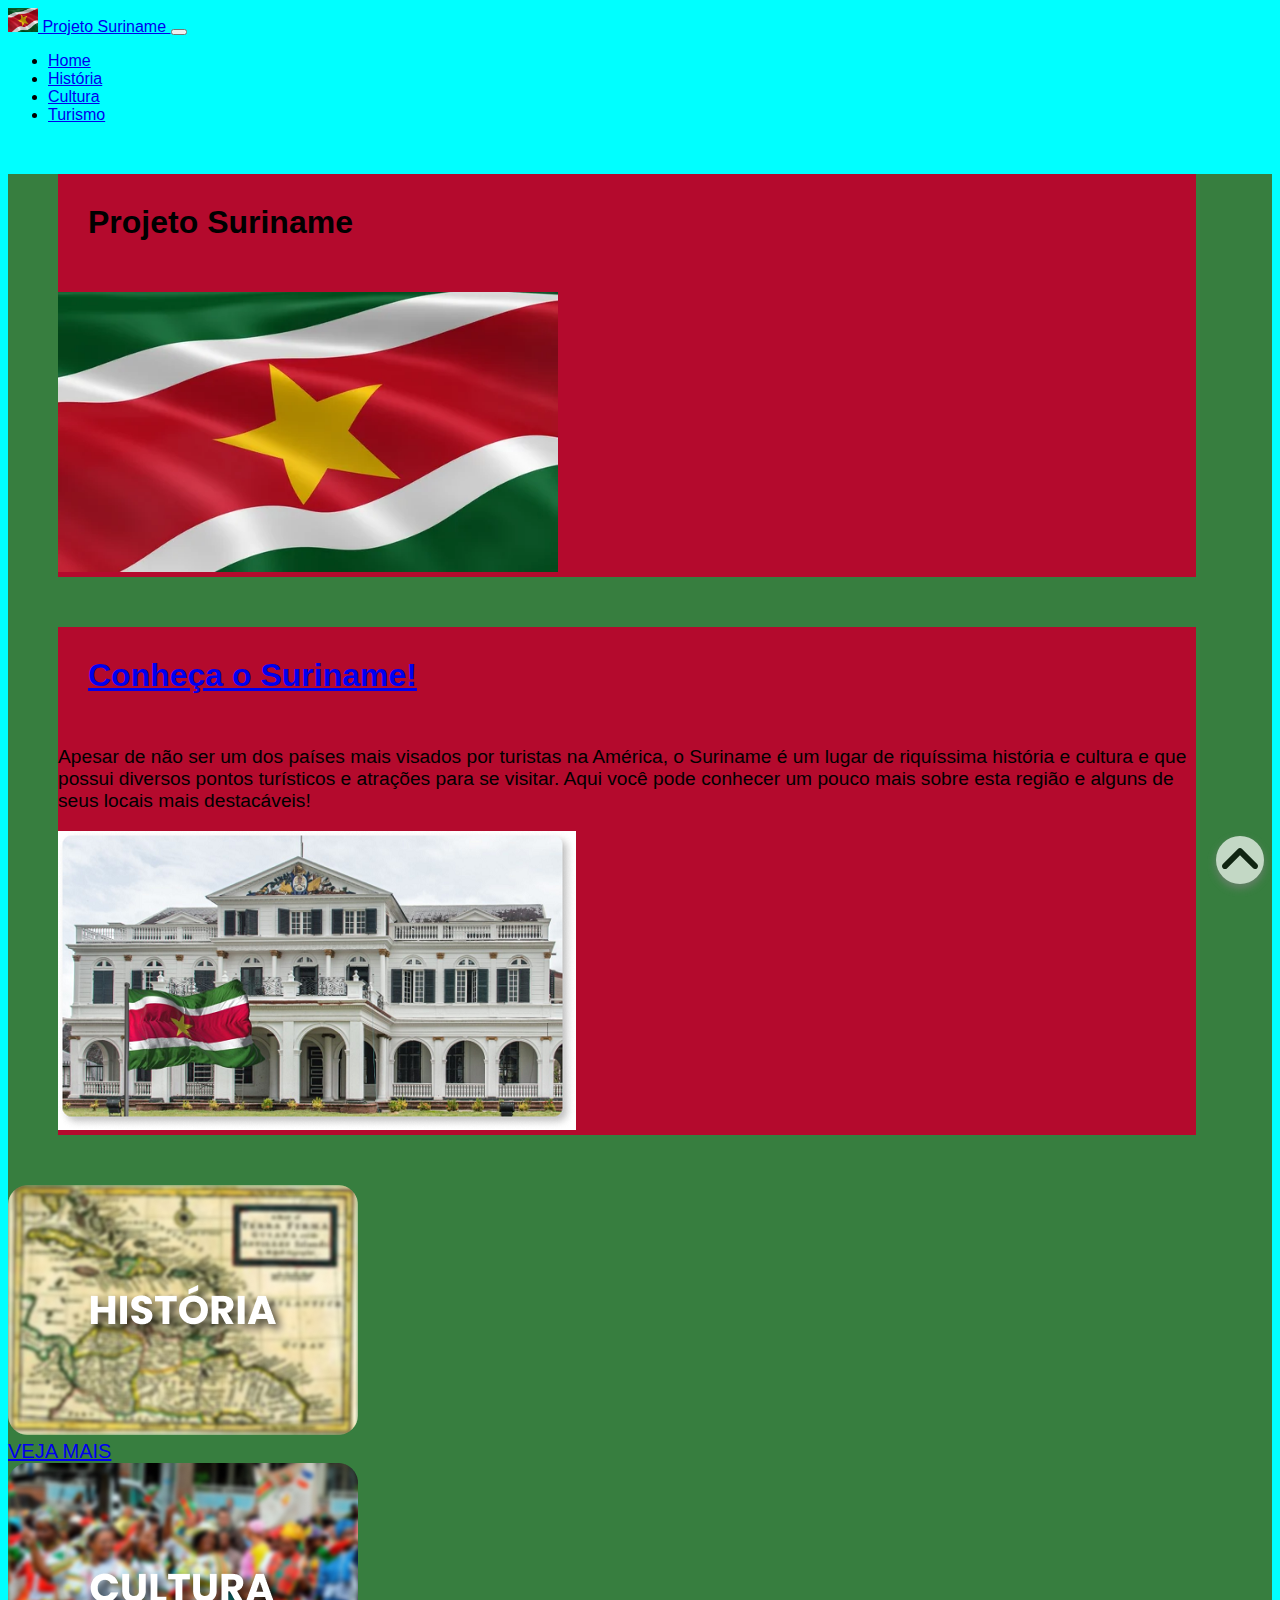
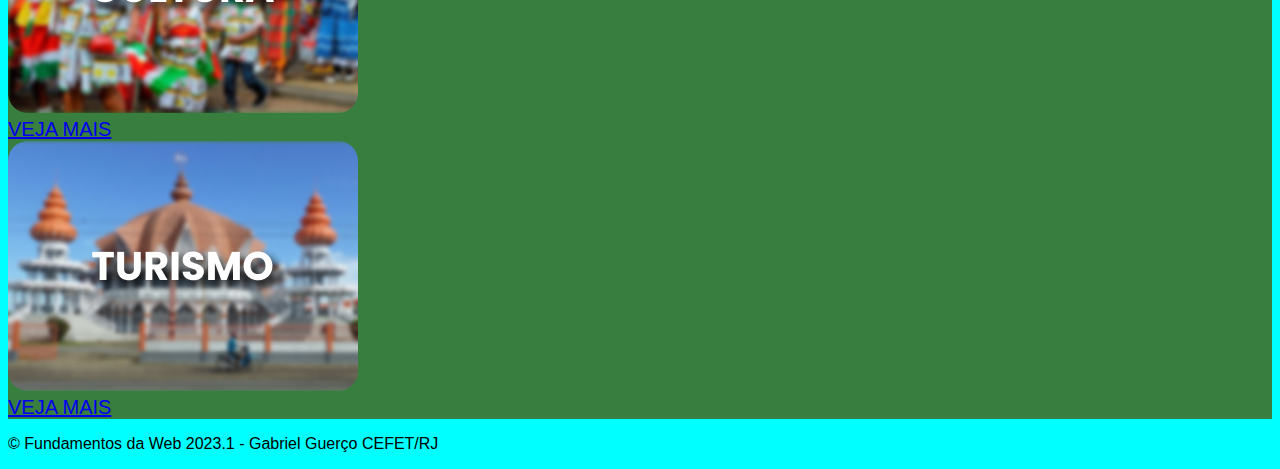
<file: index.html>
<!DOCTYPE html>
<html lang="pt-br">

<head>
    <meta charset="UTF-8">
    <meta name="viewport" content="width=device-width, initial-scale=1.0">
    <title>Projeto Suriname</title>

    <link href="https://cdn.jsdelivr.net/npm/bootstrap@5.3.0/dist/css/bootstrap.min.css" rel="stylesheet"
        integrity="sha384-9ndCyUaIbzAi2FUVXJi0CjmCapSmO7SnpJef0486qhLnuZ2cdeRhO02iuK6FUUVM" crossorigin="anonymous">
    <link rel="stylesheet" href="estilos/fontes.css">
    <link rel="stylesheet" href="estilos/botaoToTop.css">
</head>

<body>
    <header>
        <nav class=" navbar navbar-expand-lg bg-dark border-bottom border-bottom-dark" data-bs-theme="dark">
            <div class="container-fluid">
                <a class="navbar-brand" href="index.html">
                    <img src="images/bandeira_suriname.jpg" alt="Bandeira" width="30" height="24"
                        class="d-inline-block align-text-top rounded">
                    Projeto Suriname
                </a>

                <button class="navbar-toggler" type="button" data-bs-toggle="collapse" data-bs-target="#navbarNav"
                    aria-controls="navbarNav" aria-expanded="false" aria-label="Toggle navigation">
                    <span class="navbar-toggler-icon "></span>
                </button>

                <div class="collapse navbar-collapse" id="navbarNav">
                    <ul class="navbar-nav me-auto mb-2 mb-lg-0">
                        <li class="nav-item">
                            <a class="nav-link" href="index.html">Home</a>
                        </li>

                        <li class="nav-item">
                            <a class="nav-link" href="Pages/historia.html">História</a>
                        </li>

                        <li class="nav-item">
                            <a class="nav-link" href="Pages/cultura.html">Cultura</a>
                        </li>

                        <li class="nav-item">
                            <a class="nav-link" href="Pages/pontos-turisticos.html">Turismo</a>
                        </li>
                    </ul>
                </div>
            </div>
        </nav>
    </header>

    <main class="d-flex row align-items-center justify-content-center bg-gradient text-center"
        style="background-color: #377e3f; margin: 0; font-size: 20px;">
        <div class="rounded text-light text-center" style="width: 90%; background-color: #b40a2d; margin: 50px;">
            <h1 class="fw-bold text-light" style="padding: 30px; font-size: 2rem;">Projeto Suriname</h1>
            <img class="mb-5 img-fluid shadow rounded" src="images/bandeira_suriname.jpg"
                alt="Bandeira do suriname tremulando" width="500">
        </div>

        <div class="rounded text-light text-center" style="width: 90%; background-color: #b40a2d; margin: 50px;">
            <div class="container">
                <div class="row">
                    <div class="col-md-6">
                        <a href="#cards" class="text-decoration-none text-reset">
                            <h1 class="fw-bold text-light" style="padding: 30px; font-size: 2rem;">Conheça o Suriname!
                            </h1>
                        </a>

                        <p class="fonte-tamanho mt-5">
                            Apesar de não ser um dos países mais visados por turistas na América, o Suriname é um lugar
                            de riquíssima
                            história e cultura e que possui diversos pontos turísticos e atrações para se visitar.
                            Aqui você pode conhecer um pouco mais sobre esta região e alguns de seus locais mais
                            destacáveis!
                        </p>
                    </div>
                    <div class="col-md-6">
                        <img src="images/palacio.png" alt="Palácio Presidencial do Suriname"
                            class="img-fluid mt-5 mb-5 article-img">
                    </div>
                </div>
            </div>



        </div>



        <div class="d-flex align-items-center justify-content-center">
            <div class="row">
                <div class="container text-center">
                    <div id="cards" class="card-container rounded mb-4">
                        <div class="row">
                            <div class="col-lg-4 col-md-6 mb-4">
                                <div class="card h-100">
                                    <img src="images/historia.png" class="img-fluid card-img-top"
                                        alt="história do suriname">
                                    <div class="card-body">
                                        <a href="Pages/historia.html" class="btn btn-success w-100">VEJA MAIS</a>
                                    </div>
                                </div>
                            </div>
                            <div class="col-lg-4 col-md-6 mb-4">
                                <div class="card h-100">
                                    <img src="images/cultura.png" class="img-fluid card-img-top"
                                        alt="cultura do suriname">
                                    <div class="card-body">
                                        <a href="Pages/cultura.html" class="btn btn-success w-100">VEJA MAIS</a>
                                    </div>
                                </div>
                            </div>
                            <div class="col-lg-4 col-md-6 mb-4">
                                <div class="card h-100">
                                    <img src="images/pontos_turisticos.png" class="img-fluid card-img-top"
                                        alt="turismo no suriname">
                                    <div class="card-body">
                                        <a href="Pages/pontos-turisticos.html" class="btn btn-success w-100">VEJA MAIS</a>
                                    </div>
                                </div>
                            </div>
                        </div>
                    </div>
                </div>
            </div>
        </div>
    </main>

    <footer class="bg-dark border-bottom border-bottom-dark">
        <p class="text-light text-center">
            &copy; Fundamentos da Web 2023.1 - Gabriel Guerço CEFET/RJ
        </p>
    </footer>


    <a href='#top' class="botaoToTop" title="scroll to top">
        <p style="display: none;">Botão para saltar ao inicio da página</p>
    </a>

    <script src="https://cdn.jsdelivr.net/npm/bootstrap@5.3.0/dist/js/bootstrap.bundle.min.js"
        integrity="sha384-geWF76RCwLtnZ8qwWowPQNguL3RmwHVBC9FhGdlKrxdiJJigb/j/68SIy3Te4Bkz"
        crossorigin="anonymous"></script>
</body>

</html>
</file>
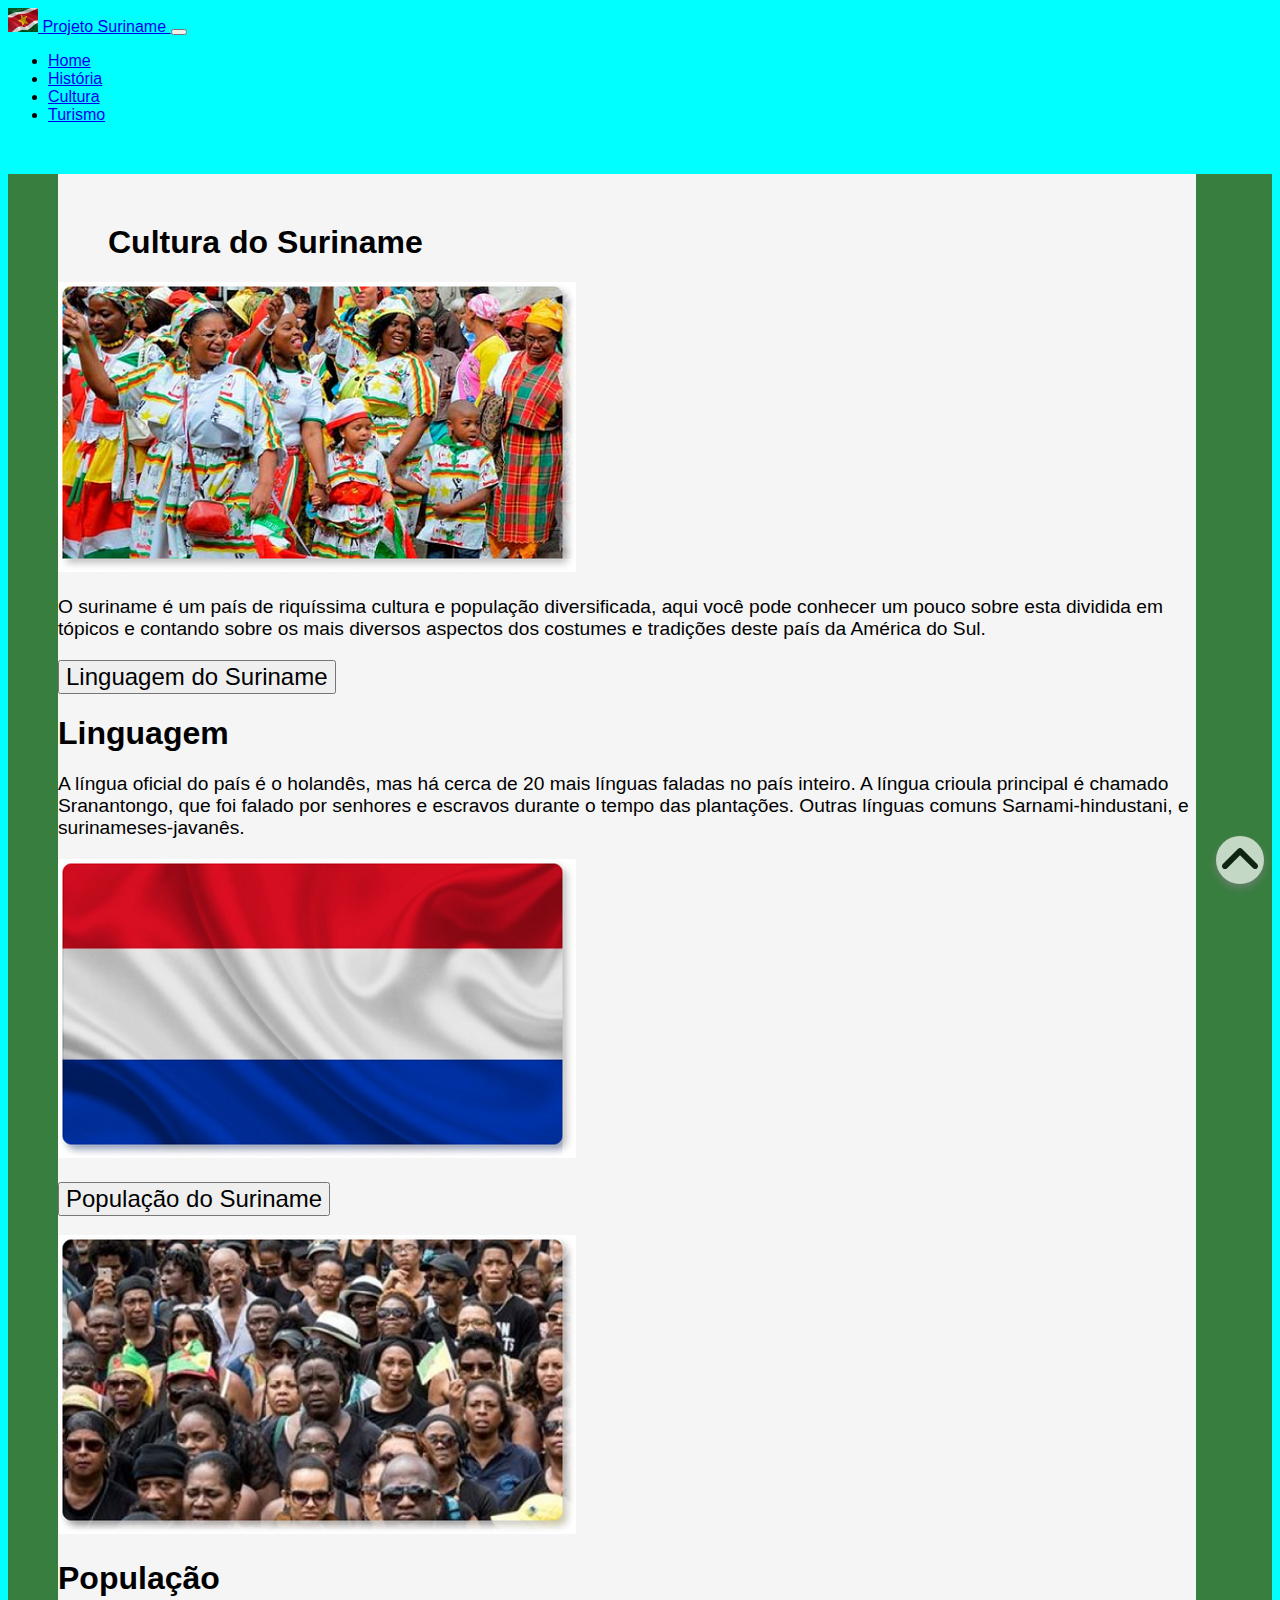
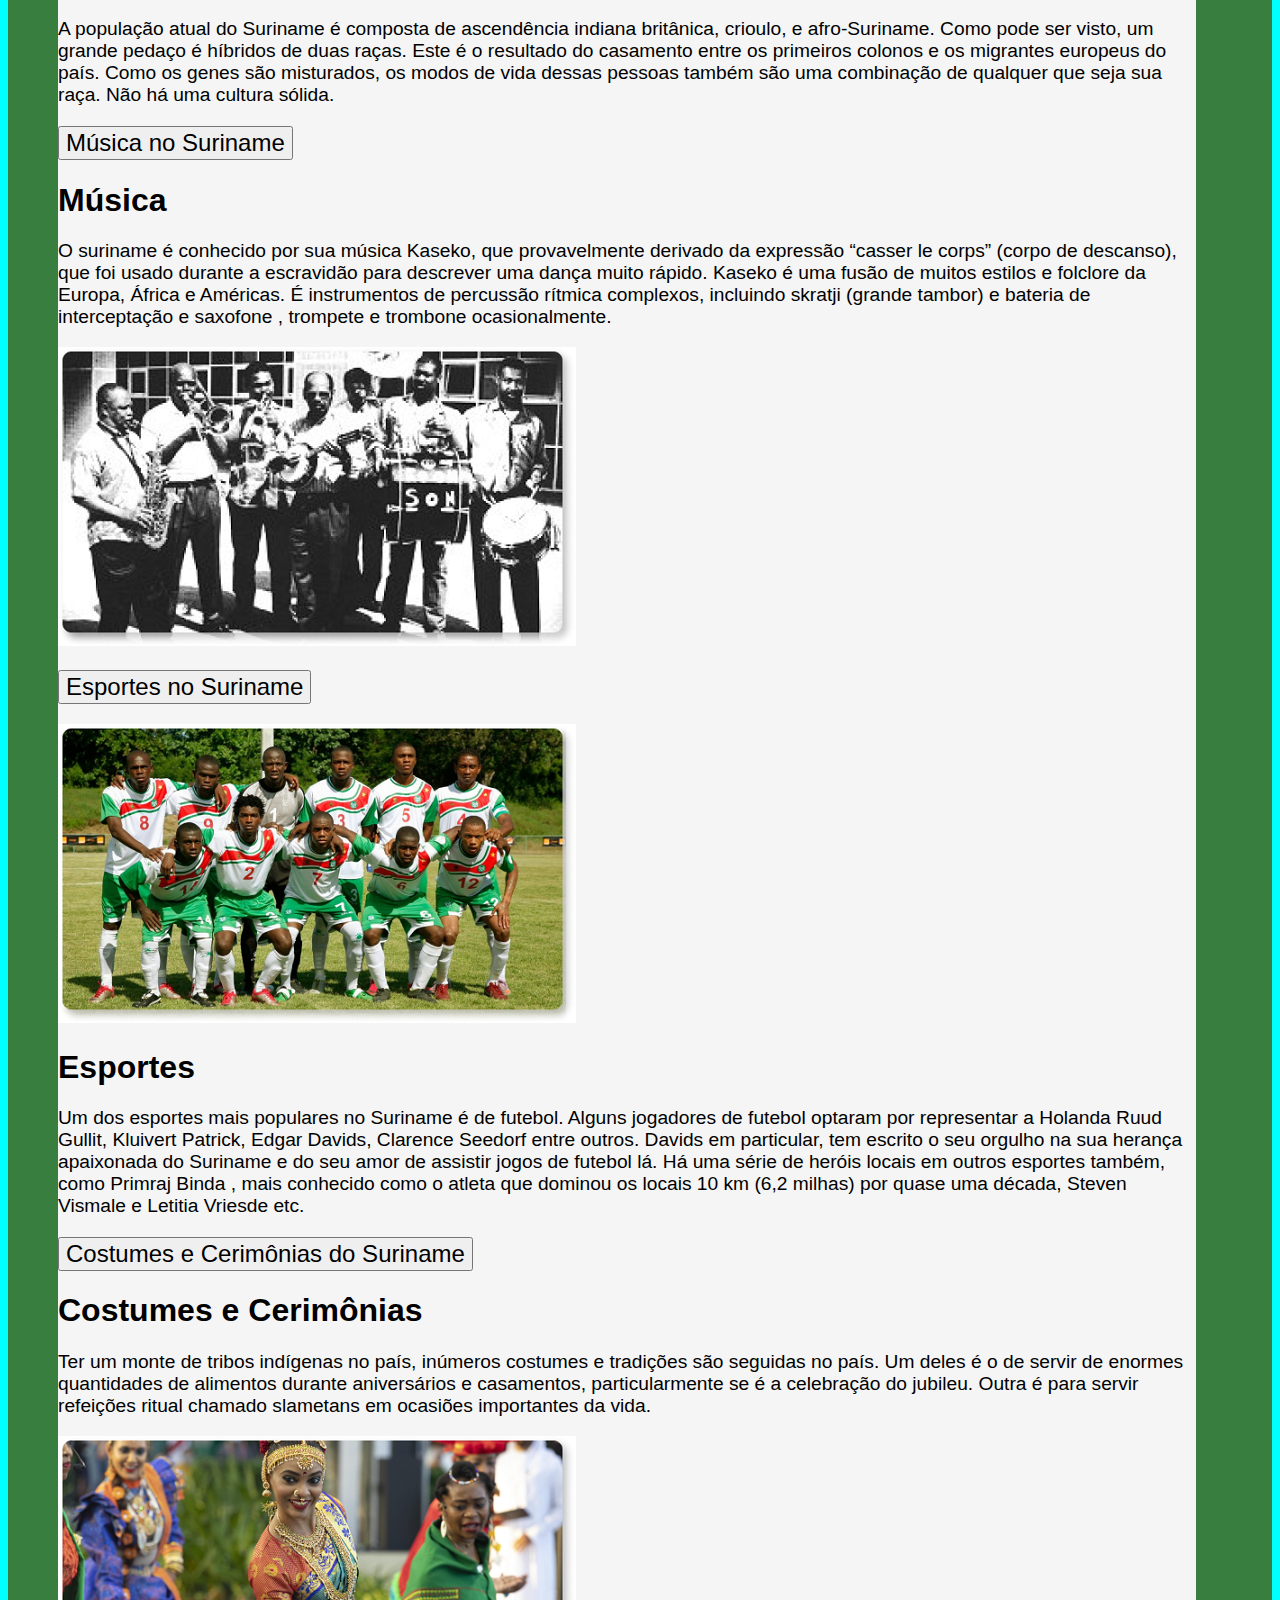
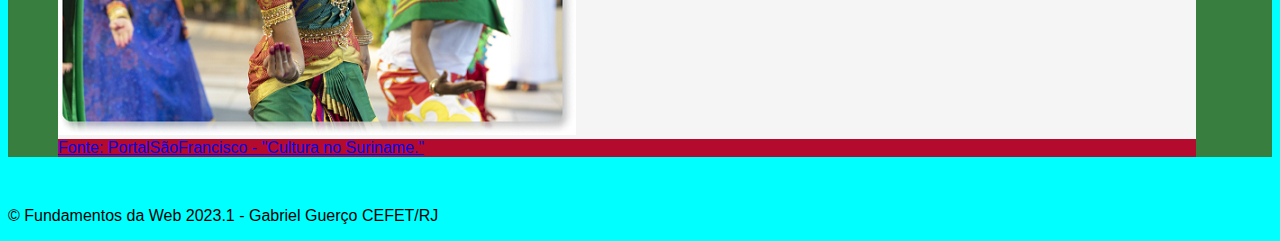
<file: Pages/cultura.html>
<!DOCTYPE html>
<html lang="pt-br">

<head>
    <meta charset="UTF-8">
    <meta name="viewport" content="width=device-width, initial-scale=1.0">
    <title>Projeto Suriname</title>
    <link href="https://cdn.jsdelivr.net/npm/bootstrap@5.3.0/dist/css/bootstrap.min.css" rel="stylesheet"
        integrity="sha384-9ndCyUaIbzAi2FUVXJi0CjmCapSmO7SnpJef0486qhLnuZ2cdeRhO02iuK6FUUVM" crossorigin="anonymous">
    <link rel="stylesheet" href="../estilos/fontes.css">
    <link rel="stylesheet" href="../estilos/botaoToTop.css">
</head>

<body>
    <header>
        <nav class="navbar navbar-expand-lg bg-dark border-bottom border-bottom-dark" data-bs-theme="dark">
            <div class="container-fluid">
                <a class="navbar-brand" href="../index.html">
                    <img src="../images/bandeira_suriname.jpg" alt="Bandeira" width="30" height="24"
                        class="d-inline-block align-text-top rounded">
                    Projeto Suriname
                </a>

                <button class="navbar-toggler" type="button" data-bs-toggle="collapse" data-bs-target="#navbarNav"
                    aria-controls="navbarNav" aria-expanded="false" aria-label="Toggle navigation">
                    <span class="navbar-toggler-icon "></span>
                </button>

                <div class="collapse navbar-collapse" id="navbarNav">
                    <ul class="navbar-nav me-auto mb-2 mb-lg-0">
                        <li class="nav-item">
                            <a class="nav-link" href="../index.html">Home</a>
                        </li>

                        <li class="nav-item">
                            <a class="nav-link" href="../Pages/historia.html">História</a>
                        </li>

                        <li class="nav-item">
                            <a class="nav-link" href="../Pages/cultura.html">Cultura</a>
                        </li>

                        <li class="nav-item">
                            <a class="nav-link" href="../Pages/pontos-turisticos.html">Turismo</a>
                        </li>
                    </ul>
                </div>
            </div>
        </nav>
    </header>


    <main class="d-flex row align-items-center justify-content-center bg-gradient text-left"
        style="background-color: #377e3f; margin: 0;">
        <div id="banner" class="rounded text-dark text-center"
            style="width: 90%; background-color: whitesmoke; margin: 50px;">
            <h1 class="fw-bold text-danger mb-5"
                style="text-align: left; padding-top: 50px; padding-left: 50px; font-size: 2rem;">Cultura do
                Suriname
            </h1>

            <div class="container justify-content-center">
                <div class="row">
                    <div class="col-md-6">
                        <img src="../images/costumes-cerimonias-suriname.png" alt="Festa tradicional do Suriname"
                            class="img-fluid article-img mb-5">
                    </div>
                    <div class="col-md-6">
                        <p class="fonte-tamanho">O suriname é um país de riquíssima cultura e população
                            diversificada, aqui você pode conhecer
                            um pouco sobre esta dividida em tópicos e contando sobre os mais diversos aspectos dos
                            costumes e
                            tradições deste
                            país da América do Sul.</p>
                    </div>
                </div>
            </div>



            <div class="accordion accordion-flush" id="accordionFlushExample">
                <div class="accordion-item">
                    <h2 class="accordion-header">
                        <button class="accordion-button collapsed" style="font-size: 1.5rem;" type="button" data-bs-toggle="collapse"
                            data-bs-target="#flush-collapseOne" aria-expanded="false" aria-controls="flush-collapseOne">
                            Linguagem do Suriname
                        </button>
                    </h2>
                    <div id="flush-collapseOne" class="accordion-collapse collapse"
                        data-bs-parent="#accordionFlushExample">
                        <div class="accordion-body">
                            <div class="container">
                                <div class="row">
                                    <div class="col-md-6">
                                        <h1 class="text-danger">Linguagem</h1>
                                        <p class="fonte-tamanho">A língua oficial do país é o holandês, mas há
                                            cerca
                                            de 20 mais línguas faladas
                                            no país inteiro. A língua crioula principal é chamado Sranantongo, que foi
                                            falado por senhores e escravos durante o tempo das plantações. Outras
                                            línguas comuns Sarnami-hindustani, e surinameses-javanês.</p>
                                    </div>
                                    <div class="col-md-6">
                                        <img src="../images/bandeira-holanda.png" alt="Bandeira da Holanda"
                                            class="img-fluid article-img">
                                    </div>
                                </div>
                            </div>
                        </div>
                    </div>
                </div>
                <div class="accordion-item">
                    <h2 class="accordion-header">
                        <button class="accordion-button collapsed" style="font-size: 1.5rem;" type="button" data-bs-toggle="collapse"
                            data-bs-target="#flush-collapseTwo" aria-expanded="false" aria-controls="flush-collapseTwo">
                            População do Suriname
                        </button>
                    </h2>
                    <div id="flush-collapseTwo" class="accordion-collapse collapse"
                        data-bs-parent="#accordionFlushExample">
                        <div class="accordion-body">
                            <div class="container">
                                <div class="row">
                                    <div class="col-md-6">
                                        <img src="../images/populacao-suriname.png" alt="População Surinamenha"
                                            class="img-fluid article-img">
                                    </div>
                                    <div class="col-md-6">
                                        <h1 class="text-danger">População</h1>
                                        <p class="fonte-tamanho">A população atual do Suriname é composta de
                                            ascendência indiana britânica, crioulo, e afro-Suriname. Como pode ser
                                            visto, um grande pedaço é híbridos de duas raças. Este é o resultado do
                                            casamento entre os primeiros colonos e os migrantes europeus do país. Como
                                            os genes são misturados, os modos de vida dessas pessoas também são uma
                                            combinação de qualquer que seja sua raça. Não há uma cultura sólida.
                                        </p>
                                    </div>

                                </div>
                            </div>
                        </div>
                    </div>
                </div>

                <div class="accordion-item">
                    <h2 class="accordion-header">
                        <button class="accordion-button collapsed" style="font-size: 1.5rem;" type="button" data-bs-toggle="collapse"
                            data-bs-target="#flush-collapseThree" aria-expanded="false"
                            aria-controls="flush-collapseThree">
                            Música no Suriname
                        </button>
                    </h2>
                    <div id="flush-collapseThree" class="accordion-collapse collapse"
                        data-bs-parent="#accordionFlushExample">
                        <div class="accordion-body">
                            <div class="accordion-body">
                                <div class="container">
                                    <div class="row">
                                        <div class="col-md-6">
                                            <h1 class="text-danger">Música</h1>
                                            <p class="fonte-tamanho">O suriname é conhecido por sua música Kaseko,
                                                que provavelmente derivado da expressão “casser le corps” (corpo de
                                                descanso), que foi usado durante a escravidão para descrever uma dança
                                                muito rápido. Kaseko é uma fusão de muitos estilos e folclore da Europa,
                                                África e Américas. É instrumentos de percussão rítmica complexos,
                                                incluindo skratji (grande tambor) e bateria de interceptação e saxofone
                                                , trompete e trombone ocasionalmente.
                                            </p>
                                        </div>
                                        <div class="col-md-6">
                                            <img src="../images/musica-suriname.png" alt="Banda de Kaseko Surinamenha"
                                                class="img-fluid article-img">
                                        </div>
                                    </div>
                                </div>
                            </div>
                        </div>
                    </div>
                </div>

                <div class="accordion-item">
                    <h2 class="accordion-header">
                        <button class="accordion-button collapsed" style="font-size: 1.5rem;" type="button" data-bs-toggle="collapse"
                            data-bs-target="#flush-collapseFour" aria-expanded="false"
                            aria-controls="flush-collapseFour">
                            Esportes no Suriname
                        </button>
                    </h2>
                    <div id="flush-collapseFour" class="accordion-collapse collapse"
                        data-bs-parent="#accordionFlushExample">
                        <div class="accordion-body">
                            <div class="accordion-body">
                                <div class="container">
                                    <div class="row">
                                        <div class="col-md-6">
                                            <img src="../images/selecao-suriname.png"
                                                alt="Seleção de Futebol do Suriname" class="img-fluid article-img">
                                        </div>
                                        <div class="col-md-6">
                                            <h1 class="text-danger">Esportes</h1>
                                            <p class="fonte-tamanho">Um dos esportes mais populares no Suriname é
                                                de futebol. Alguns jogadores de futebol optaram por representar a
                                                Holanda Ruud Gullit, Kluivert Patrick, Edgar Davids, Clarence Seedorf
                                                entre outros. Davids em particular, tem escrito o seu orgulho na sua
                                                herança apaixonada do Suriname e do seu amor de assistir jogos de
                                                futebol lá. Há uma série de heróis locais em outros esportes também,
                                                como Primraj Binda , mais conhecido como o atleta que dominou os locais
                                                10 km (6,2 milhas) por quase uma década, Steven Vismale e Letitia
                                                Vriesde etc.
                                            </p>
                                        </div>
                                    </div>
                                </div>
                            </div>
                        </div>
                    </div>
                </div>




                <div class="accordion-item">
                    <h2 class="accordion-header">
                        <button class="accordion-button collapsed" style="font-size: 1.5rem;" type="button" data-bs-toggle="collapse"
                            data-bs-target="#flush-collapseFive" aria-expanded="false"
                            aria-controls="flush-collapseFive">
                            Costumes e Cerimônias do Suriname
                        </button>
                    </h2>
                    <div id="flush-collapseFive" class="accordion-collapse collapse"
                        data-bs-parent="#accordionFlushExample">
                        <div class="accordion-body">
                            <div class="accordion-body">
                                <div class="container">
                                    <div class="row">
                                        <div class="col-md-6">
                                            <h1 class="text-danger">Costumes e Cerimônias</h1>
                                            <p class="fonte-tamanho">
                                                Ter um monte de tribos indígenas no país, inúmeros costumes e tradições
                                                são seguidas no país. Um deles é o de servir de enormes quantidades de
                                                alimentos durante aniversários e casamentos, particularmente se é a
                                                celebração do jubileu. Outra é para servir refeições ritual chamado
                                                slametans em ocasiões importantes da vida.
                                            </p>
                                        </div>
                                        <div class="col-md-6">
                                            <img src="../images/cultura-suriname.png"
                                                alt="Cerimônia do National Day no Suriname" class="img-fluid article-img">
                                        </div>
                                    </div>
                                </div>
                            </div>
                        </div>
                    </div>
                </div>

            </div>














            <div class="rounded mb-2 mt-5 bg-gradient text-light text-center py-3" style="background-color: #b40a2d;">
                <a href="https://www.portalsaofrancisco.com.br/turismo/cultura-no-suriname#:~:text=A%20cultura%20do%20Suriname%20é%20muito%20diversificada%20e%20dinâmica%2C%20e,da%20chegada%20dos%20europeus%20colonizadores."
                    target=" _blank" class="text-decoration-none text-reset">Fonte:
                    PortalSãoFrancisco - "Cultura no Suriname." </a>
            </div>
        </div>
    </main>






    <a href='#top' class="botaoToTop" title="scroll to top">
        <p style="display: none;">Botão para saltar ao inicio da página</p>
    </a>

    <footer class="bg-dark text-light text-center py-3">
        <p class="m-0">
            &copy; Fundamentos da Web 2023.1 - Gabriel Guerço CEFET/RJ
        </p>
    </footer>

    <script src="https://cdn.jsdelivr.net/npm/bootstrap@5.3.0/dist/js/bootstrap.bundle.min.js"
        integrity="sha384-geWF76RCwLtnZ8qwWowPQNguL3RmwHVBC9FhGdlKrxdiJJigb/j/68SIy3Te4Bkz"
        crossorigin="anonymous"></script>
</body>

</html>
</file>
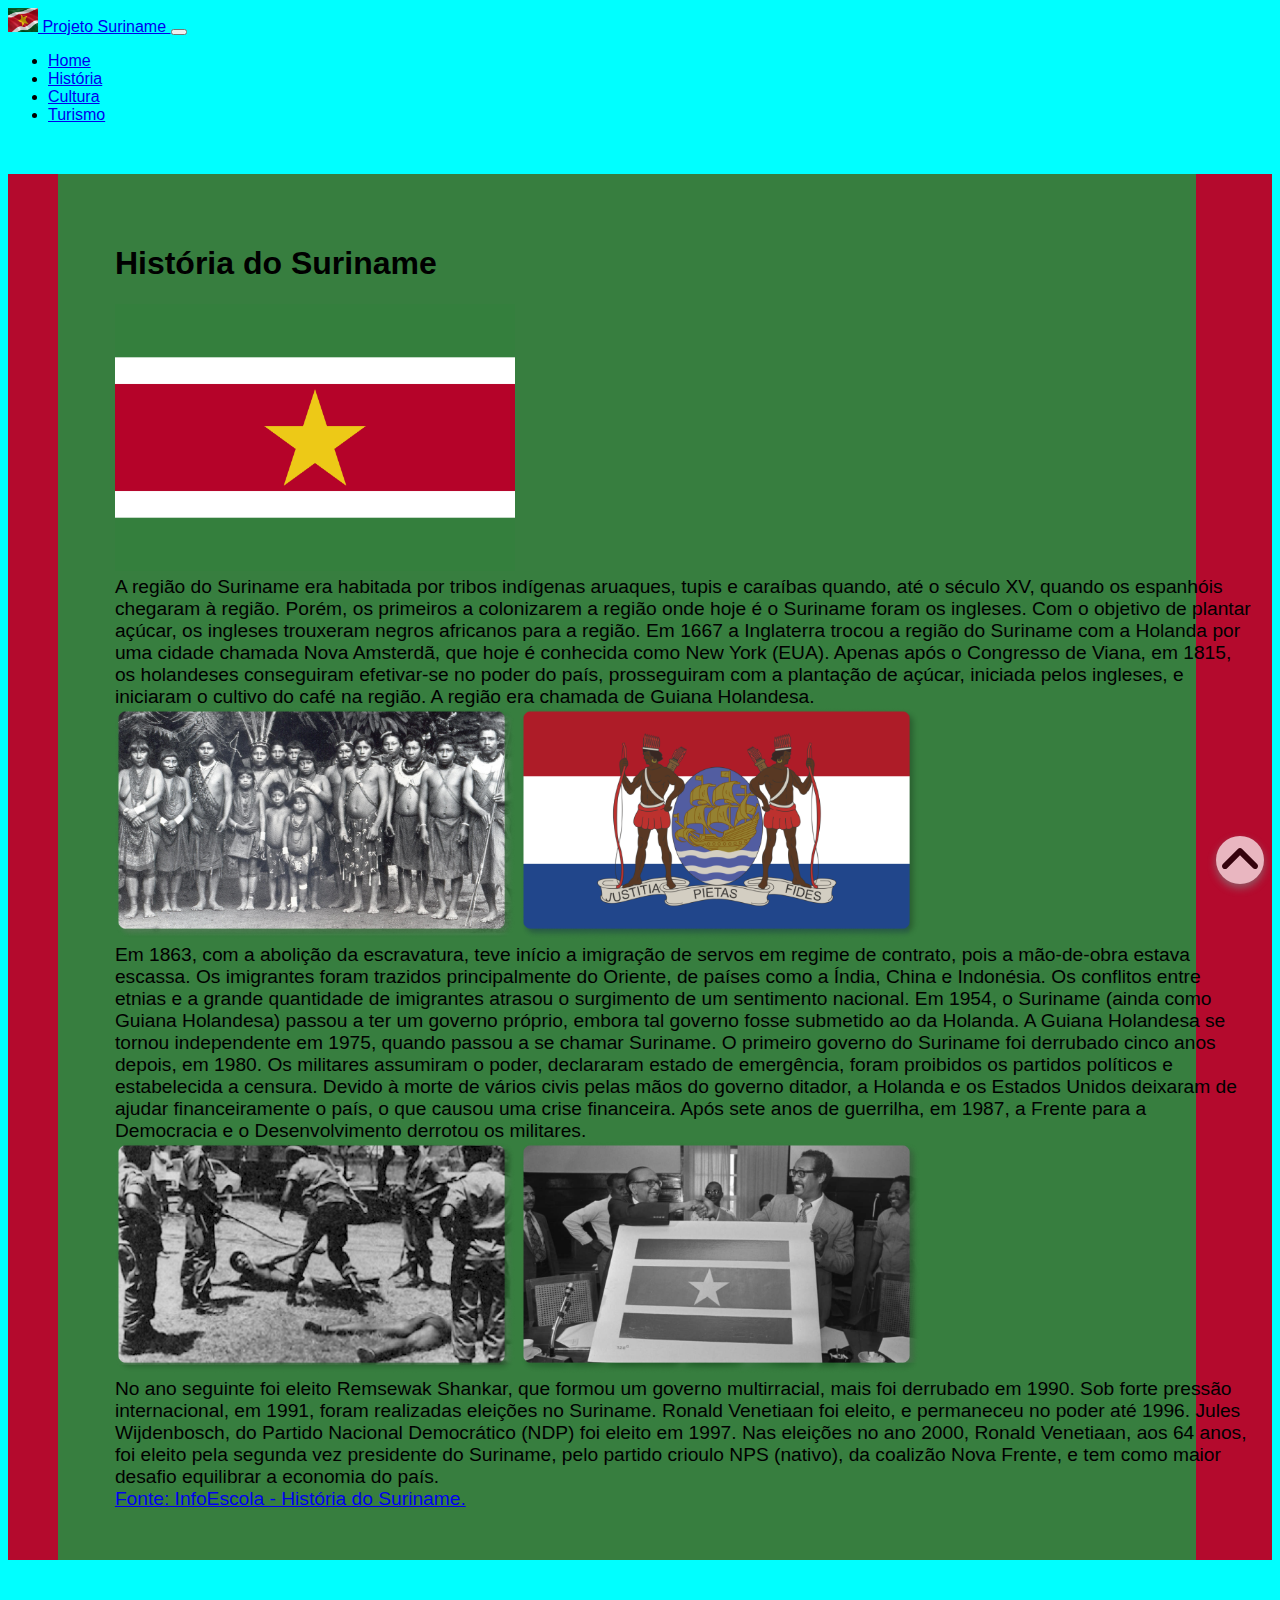
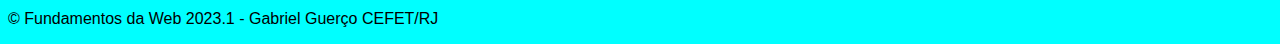
<file: Pages/historia.html>
<!DOCTYPE html>
<html lang="pt-br">

<head>
    <meta charset="UTF-8">
    <meta name="viewport" content="width=device-width, initial-scale=1.0">
    <title>Projeto Suriname</title>
    <link href="https://cdn.jsdelivr.net/npm/bootstrap@5.3.0/dist/css/bootstrap.min.css" rel="stylesheet"
        integrity="sha384-9ndCyUaIbzAi2FUVXJi0CjmCapSmO7SnpJef0486qhLnuZ2cdeRhO02iuK6FUUVM" crossorigin="anonymous">
    <link rel="stylesheet" href="../estilos/fontes.css">
    <link rel="stylesheet" href="../estilos/botaoToTop.css">
</head>

<body>
    <header>
        <nav class="navbar navbar-expand-lg bg-dark border-bottom border-bottom-dark" data-bs-theme="dark">
            <div class="container-fluid">
                <a class="navbar-brand" href="../index.html">
                    <img src="../images/bandeira_suriname.jpg" alt="Bandeira" width="30" height="24"
                        class=" d-inline-block align-text-top rounded">
                    Projeto Suriname
                </a>

                <button class="navbar-toggler" type="button" data-bs-toggle="collapse" data-bs-target="#navbarNav"
                    aria-controls="navbarNav" aria-expanded="false" aria-label="Toggle navigation">
                    <span class="navbar-toggler-icon "></span>
                </button>

                <div class="collapse navbar-collapse" id="navbarNav">
                    <ul class="navbar-nav me-auto mb-2 mb-lg-0">
                        <li class="nav-item">
                            <a class="nav-link" href="../index.html">Home</a>
                        </li>

                        <li class="nav-item">
                            <a class="nav-link" href="../Pages/historia.html">História</a>
                        </li>

                        <li class="nav-item">
                            <a class="nav-link" href="../Pages/cultura.html">Cultura</a>
                        </li>

                        <li class="nav-item">
                            <a class="nav-link" href="../Pages/pontos-turisticos.html">Turismo</a>
                        </li>
                    </ul>
                </div>
            </div>
        </nav>
    </header>



    <main class="d-flex row align-items-center justify-content-center bg-gradient text-left"
        style="background-color: #b40a2d; margin: 0;">
        <div id="banner" class="rounded text-light text-center"
            style="width: 90%; background-color: #377e3f; margin: 50px;">
            

            <article class="fonte-tamanho" style="text-align: left; width: 100%; padding: 50px 5%;">
                <h1 class="mb-lg-5 fw-bold text-light" style="text-align: left; font-size: 2rem;">História do
                    Suriname</h1>
                <img class="img-fluid mb-5 mx-auto d-block shadow shadow-lg rounded" src="../images/suriname_flag2.png"
                    alt="Bandeira do Suriname" width="400">

                <br>
                
                A região do Suriname era habitada por tribos indígenas aruaques, tupis e caraíbas quando, até o século
                XV, quando os espanhóis chegaram à região. Porém, os primeiros a colonizarem a região onde hoje é o
                Suriname foram os ingleses.

                Com o objetivo de plantar açúcar, os ingleses trouxeram negros africanos para a região. Em 1667 a
                Inglaterra trocou a região do Suriname com a Holanda por uma cidade chamada Nova Amsterdã, que hoje é
                conhecida como New York (EUA). Apenas após o Congresso de Viana, em 1815, os holandeses conseguiram
                efetivar-se no poder do país, prosseguiram com a plantação de açúcar, iniciada pelos ingleses, e
                iniciaram o cultivo do café na região. A região era chamada de Guiana Holandesa. <br>

                <img class="img-fluid mt-5 mb-5 shadow shadow-lg rounded" src="../images/tribos.png" alt="Tribo do Suriname"
                    width="400">

                <img class="img-fluid mt-5 mb-5 shadow shadow-lg rounded" src="../images/guiana-holandesa.png"
                    alt="Bandeira da Guiana Holandesa" width="400">

                <br>
                Em 1863, com a abolição da escravatura, teve início a imigração de servos em regime de contrato, pois a
                mão-de-obra estava escassa. Os imigrantes foram trazidos principalmente do Oriente, de países como a
                Índia, China e Indonésia.

                Os conflitos entre etnias e a grande quantidade de imigrantes atrasou o surgimento de um sentimento
                nacional. Em 1954, o Suriname (ainda como Guiana Holandesa) passou a ter um governo próprio, embora tal
                governo fosse submetido ao da Holanda.

                A Guiana Holandesa se tornou independente em 1975, quando passou a se chamar Suriname. O primeiro
                governo do Suriname foi derrubado cinco anos depois, em 1980. Os militares assumiram o poder, declararam
                estado de emergência, foram proibidos os partidos políticos e estabelecida a censura. Devido à morte de
                vários civis pelas mãos do governo ditador, a Holanda e os Estados Unidos deixaram de ajudar
                financeiramente o país, o que causou uma crise financeira.

                Após sete anos de guerrilha, em 1987, a Frente para a Democracia e o Desenvolvimento derrotou os
                militares. <br>

                <img class="img-fluid mt-5 mb-5 shadow shadow-lg rounded" src="../images/revolta.png"
                    alt="Civil sendo agredido por militares" width="400">

                <img class="img-fluid mt-5 mb-5 shadow shadow-lg rounded" src="../images/eleicoes.png"
                    alt="Eleições democráticas no suriname" width="400">

                <br>
                No ano seguinte foi eleito Remsewak Shankar, que formou um governo multirracial, mais foi
                derrubado em 1990.

                Sob forte pressão internacional, em 1991, foram realizadas eleições no Suriname. Ronald Venetiaan foi
                eleito, e permaneceu no poder até 1996. Jules Wijdenbosch, do Partido Nacional Democrático (NDP) foi
                eleito em 1997.

                Nas eleições no ano 2000, Ronald Venetiaan, aos 64 anos, foi eleito pela segunda vez presidente do
                Suriname, pelo partido crioulo NPS (nativo), da coalizão Nova Frente, e tem como maior desafio
                equilibrar a economia do país.

                <div class="rounded mt-5 bg-light text-dark text-center py-3">
                    <a href="https://brasilescola.uol.com.br/historia-da-america/historia-suriname.htm#:~:text=Antiga%20colônia%20holandesa%2C%20o%20Suriname,ditadura%20militar%20após%20a%20independência.&text=A%20região%20do%20Suriname%20era,dos%20espanhóis%20no%20século%20XV."
                        target="_blank" class="text-decoration-none text-reset">Fonte:
                        InfoEscola - História do Suriname. </a>
                </div>
            </article>
        </div>
    </main>








    <footer class="bg-dark text-light text-center py-3">
        <p class="m-0">
            &copy; Fundamentos da Web 2023.1 - Gabriel Guerço CEFET/RJ
        </p>
    </footer>

    <a href='#top' class="botaoToTop" title="scroll to top">
        <p style="display: none;">Botão para saltar ao inicio da página</p>
    </a>

    <script src="https://cdn.jsdelivr.net/npm/bootstrap@5.3.0/dist/js/bootstrap.bundle.min.js"
        integrity="sha384-geWF76RCwLtnZ8qwWowPQNguL3RmwHVBC9FhGdlKrxdiJJigb/j/68SIy3Te4Bkz"
        crossorigin="anonymous"></script>
</body>

</html>
</file>
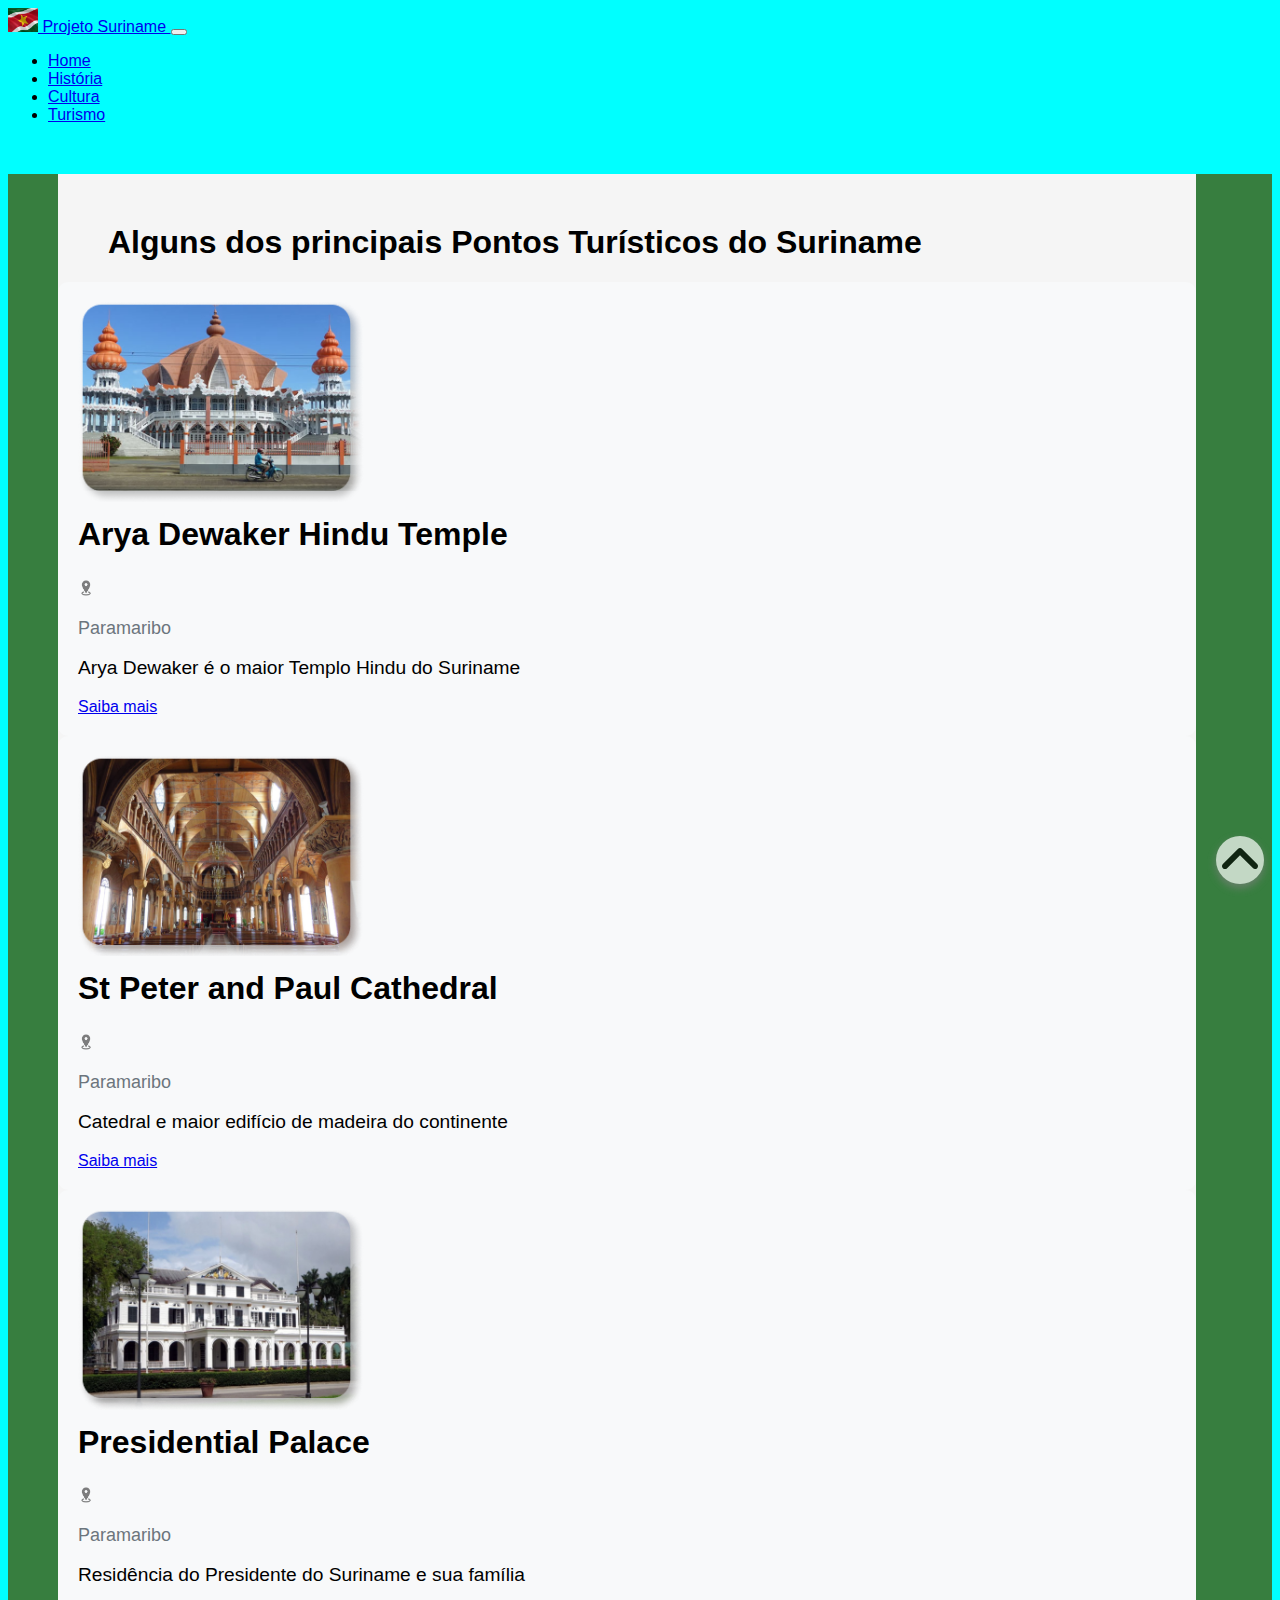
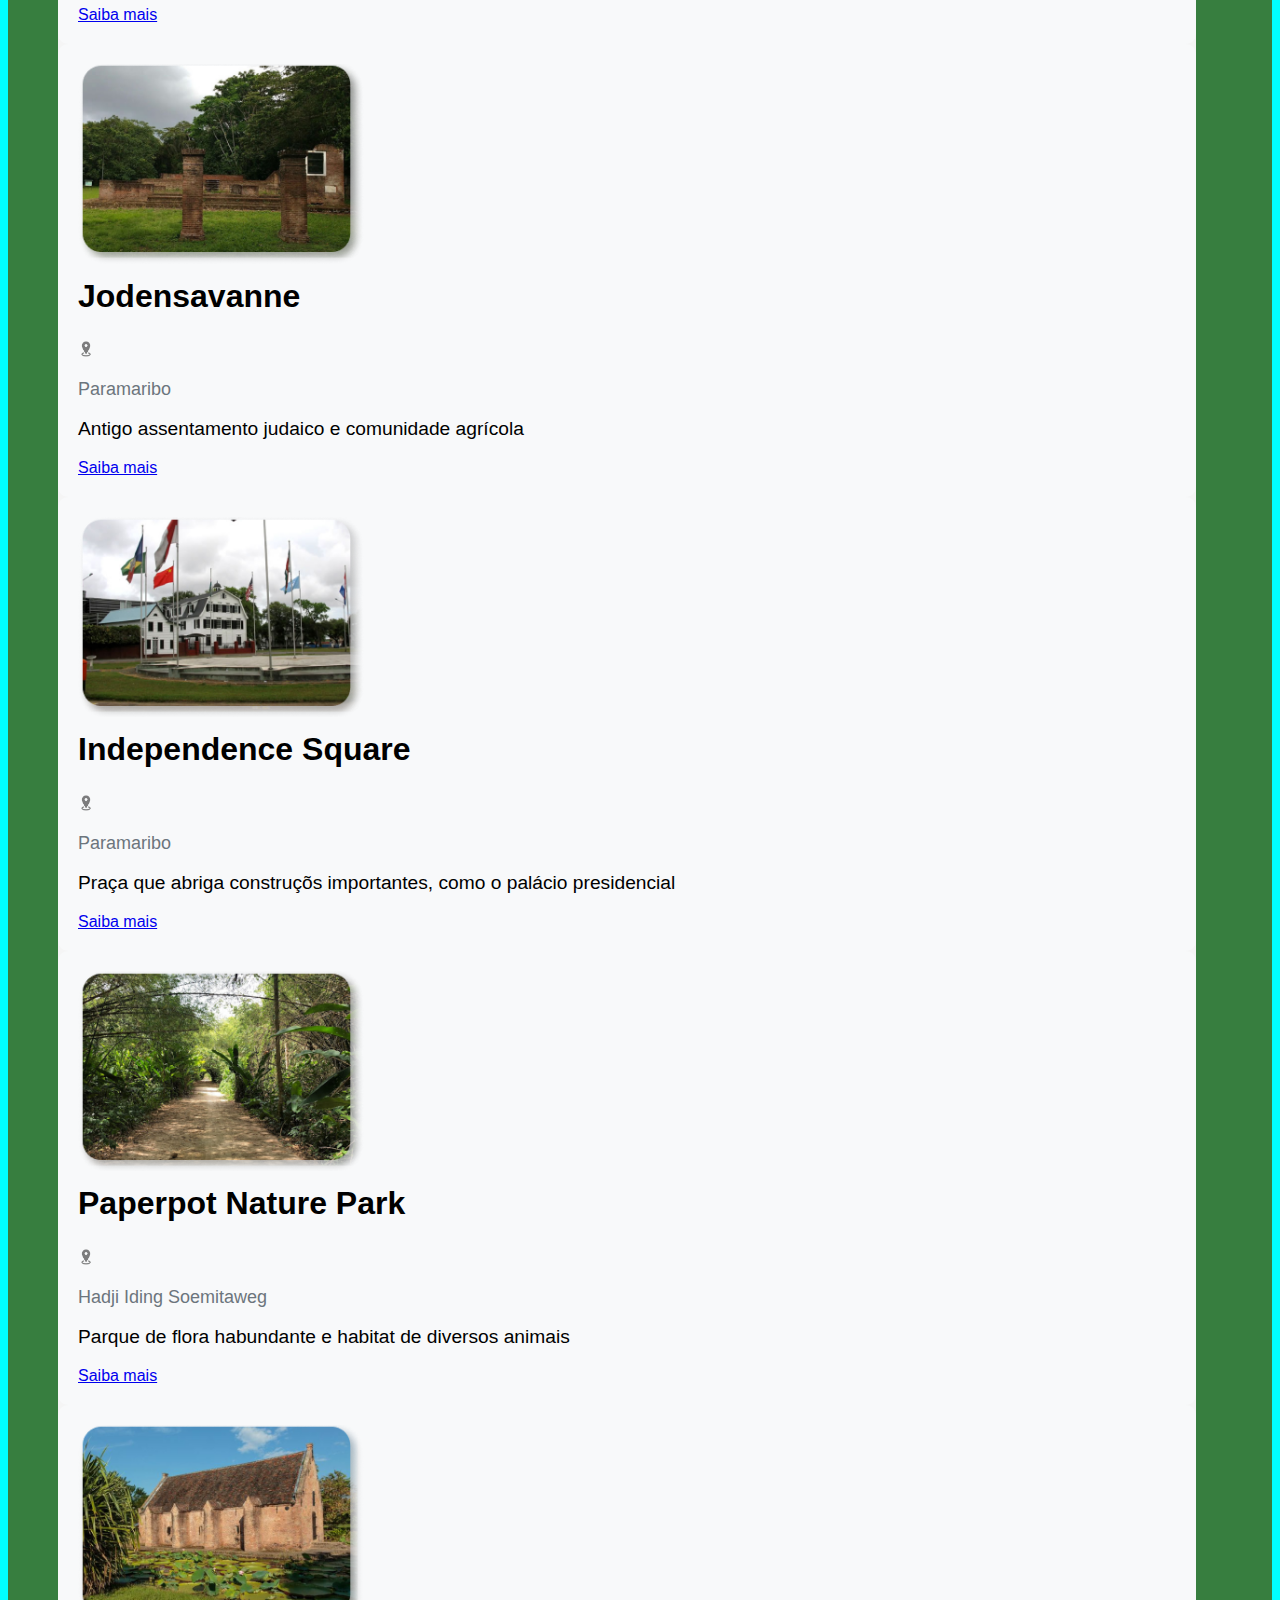
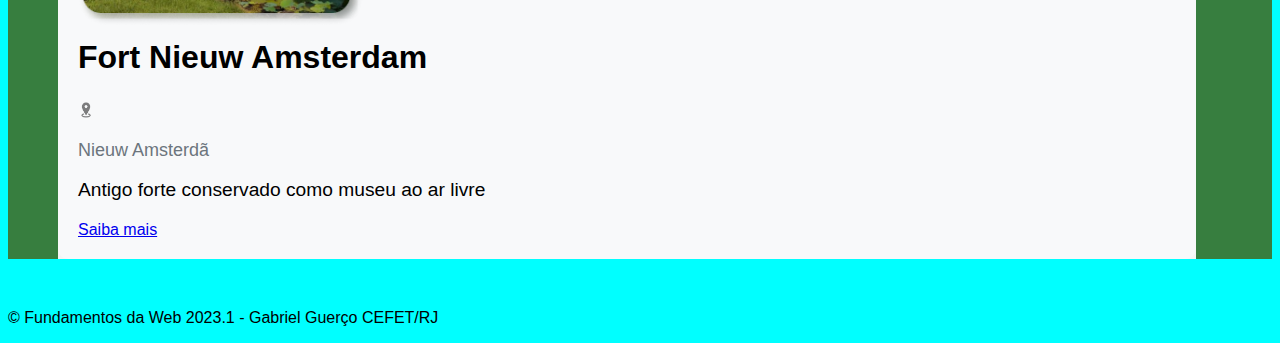
<file: Pages/pontos-turisticos.html>
<!DOCTYPE html>
<html lang="pt-br">

<head>
    <meta charset="UTF-8">
    <meta name="viewport" content="width=device-width, initial-scale=1.0">
    <title>Projeto Suriname</title>
    <link href="https://cdn.jsdelivr.net/npm/bootstrap@5.3.0/dist/css/bootstrap.min.css" rel="stylesheet"
        integrity="sha384-9ndCyUaIbzAi2FUVXJi0CjmCapSmO7SnpJef0486qhLnuZ2cdeRhO02iuK6FUUVM" crossorigin="anonymous">
    <link rel="stylesheet" href="../estilos/fontes.css">
    <link rel="stylesheet" href="../estilos/botaoToTop.css">

</head>

<body>
    <header>
        <nav class="navbar navbar-expand-lg bg-dark border-bottom border-bottom-dark" data-bs-theme="dark">
            <div class="container-fluid">
                <a class="navbar-brand" href="../index.html">
                    <img src="../images/bandeira_suriname.jpg" alt="Bandeira" width="30" height="24"
                        class="d-inline-block align-text-top rounded">
                    Projeto Suriname
                </a>

                <button class="navbar-toggler" type="button" data-bs-toggle="collapse" data-bs-target="#navbarNav"
                    aria-controls="navbarNav" aria-expanded="false" aria-label="Toggle navigation">
                    <span class="navbar-toggler-icon "></span>
                </button>

                <div class="collapse navbar-collapse" id="navbarNav">
                    <ul class="navbar-nav me-auto mb-2 mb-lg-0">
                        <li class="nav-item">
                            <a class="nav-link" href="../index.html">Home</a>
                        </li>

                        <li class="nav-item">
                            <a class="nav-link" href="../Pages/historia.html">História</a>
                        </li>

                        <li class="nav-item">
                            <a class="nav-link" href="../Pages/cultura.html">Cultura</a>
                        </li>

                        <li class="nav-item">
                            <a class="nav-link" href="../Pages/pontos-turisticos.html">Turismo</a>
                        </li>
                    </ul>
                </div>
            </div>
        </nav>
    </header>






    <main class="d-flex row align-items-center justify-content-center bg-gradient text-left"
        style="background-color: #377e3f; margin: 0;">
        <div id="banner" class="rounded text-dark text-center"
            style="width: 90%; background-color: whitesmoke; margin: 50px;">
            <h1 class="fw-bold text-dark mb-5"
                style="text-align: left; padding-top: 50px; padding-left: 50px; font-size: 2rem;">Alguns dos principais
                Pontos Turísticos do Suriname
            </h1>

            

            <div class="container-fluid">
                <div class="place-container shadow-lg mb-3" style="background-color: #f8f9fa; border-radius: 10px; padding: 20px;">
                    <div class="row">
                        <div class="col-md-3">
                            <img src="../images/pontos-turisticos/arya-dewaker/thumb-arya.png" alt="Arya Dewaker Templo Hindu"
                                style="width: 287.2px; height: 200px; border-radius: 10px; object-fit: cover;">
                        </div>
                        <div class="col-md-9">
                            <h2 class="place-name"
                                style="font-size: 2rem; font-weight: bold; margin-top: 10px; text-align: left;">
                                Arya Dewaker Hindu Temple
                            </h2>
                            <div class="d-flex align-items-center">
                                <img src="../images/logo_local.png" alt="Logo Localização"
                                    style="width: 16px; height: 16px; margin-right: 5px; opacity: 0.5;">
                                <p class="place-address" style="font-size: 18px; color: #6c757d; text-align: left;">
                                    Paramaribo</p>
                            </div>
                            <p class="place-summary fonte-tamanho" style="margin-top: 10px; text-align: left;">
                                Arya Dewaker é o maior Templo Hindu do Suriname</p>
                            <a href="./pontos/arya-dewaker.html" class="btn btn-danger float-right" style="width: 100%;">Saiba mais</a>
                        </div>
                    </div>
                </div>

                <div class="place-container shadow-lg mb-3" style="background-color: #f8f9fa; border-radius: 10px; padding: 20px;">
                    <div class="row">
                        <div class="col-md-3">
                            <img src="../images/pontos-turisticos/st-peter-cathedral/stpeter-thumb.png" alt="Catedral de São Pedro e Paulo"
                                style="width: 287.2px; height: 200px; border-radius: 10px; object-fit: cover;">
                        </div>
                        <div class="col-md-9">
                            <h2 class="place-name"
                                style="font-size: 2rem; font-weight: bold; margin-top: 10px; text-align: left;">
                                St Peter and Paul Cathedral
                            </h2>
                            <div class="d-flex align-items-center">
                                <img src="../images/logo_local.png" alt="Logo Localização"
                                    style="width: 16px; height: 16px; margin-right: 5px; opacity: 0.5;">
                                <p class="place-address" style="font-size: 18px; color: #6c757d; text-align: left;">
                                    Paramaribo</p>
                            </div>
                            <p class="place-summary fonte-tamanho" style="margin-top: 10px; text-align: left;">
                                Catedral e maior edifício de madeira do continente</p>
                            <a href="./pontos/st-peter-cathedral.html" class="btn btn-danger float-right" style="width: 100%;">Saiba mais</a>
                        </div>
                    </div>
                </div>

                <div class="place-container shadow-lg mb-3" style="background-color: #f8f9fa; border-radius: 10px; padding: 20px;">
                    <div class="row">
                        <div class="col-md-3">
                            <img src="../images/pontos-turisticos/presidential-palace/presidential-palace-thumb.png" alt="Palácio Presidencial do Suriname"
                                style="width: 287.2px; height: 200px; border-radius: 10px; object-fit: cover;">
                        </div>
                        <div class="col-md-9">
                            <h2 class="place-name"
                                style="font-size: 2rem; font-weight: bold; margin-top: 10px; text-align: left;">
                                Presidential Palace
                            </h2>
                            <div class="d-flex align-items-center">
                                <img src="../images/logo_local.png" alt="Logo Localização"
                                    style="width: 16px; height: 16px; margin-right: 5px; opacity: 0.5;">
                                <p class="place-address" style="font-size: 18px; color: #6c757d; text-align: left;">
                                    Paramaribo</p>
                            </div>
                            <p class="place-summary fonte-tamanho" style="margin-top: 10px; text-align: left;">
                                Residência do Presidente do Suriname e sua família</p>
                            <a href="./pontos/presidential-palace.html" class="btn btn-danger float-right" style="width: 100%;">Saiba mais</a>
                        </div>
                    </div>
                </div>

                <div class="place-container shadow-lg mb-3" style="background-color: #f8f9fa; border-radius: 10px; padding: 20px;">
                    <div class="row">
                        <div class="col-md-3">
                            <img src="../images/pontos-turisticos/jordensavanne/jordensavanne-thumb.png" alt="Jordensavanne"
                                style="width: 287.2px; height: 200px; border-radius: 10px; object-fit: cover;">
                        </div>
                        <div class="col-md-9">
                            <h2 class="place-name"
                                style="font-size: 2rem; font-weight: bold; margin-top: 10px; text-align: left;">
                                Jodensavanne
                            </h2>
                            <div class="d-flex align-items-center">
                                <img src="../images/logo_local.png" alt="Logo Localização"
                                    style="width: 16px; height: 16px; margin-right: 5px; opacity: 0.5;">
                                <p class="place-address" style="font-size: 18px; color: #6c757d; text-align: left;">
                                    Paramaribo</p>
                            </div>
                            <p class="place-summary  fonte-tamanho" style="margin-top: 10px; text-align: left;">
                                Antigo assentamento judaico e comunidade agrícola </p>
                            <a href="./pontos/jodensavanne.html" class="btn btn-danger float-right" style="width: 100%;">Saiba mais</a>
                        </div>
                    </div>
                </div>

                <div class="place-container shadow-lg mb-3" style="background-color: #f8f9fa; border-radius: 10px; padding: 20px;">
                    <div class="row">
                        <div class="col-md-3">
                            <img src="../images/pontos-turisticos/independence-square/independence-square-thumb.png" alt="Praça da Independencia"
                                style="width: 287.2px; height: 200px; border-radius: 10px; object-fit: cover;">
                        </div>
                        <div class="col-md-9">
                            <h2 class="place-name"
                                style="font-size: 2rem; font-weight: bold; margin-top: 10px; text-align: left;">
                                Independence Square
                            </h2>
                            <div class="d-flex align-items-center">
                                <img src="../images/logo_local.png" alt="Logo Localização"
                                    style="width: 16px; height: 16px; margin-right: 5px; opacity: 0.5;">
                                <p class="place-address" style="font-size: 18px; color: #6c757d; text-align: left;">
                                    Paramaribo</p>
                            </div>
                            <p class="place-summary fonte-tamanho" style="margin-top: 10px; text-align: left;">
                                Praça que abriga construçõs importantes, como o palácio presidencial</p>
                            <a href="./pontos/independence-square.html" class="btn btn-danger float-right" style="width: 100%;">Saiba mais</a>
                        </div>
                    </div>
                </div>

                <div class="place-container shadow-lg mb-3" style="background-color: #f8f9fa; border-radius: 10px; padding: 20px;">
                    <div class="row">
                        <div class="col-md-3">
                            <img src="../images/pontos-turisticos/paperpot-park/paperpot-park-thumb.png" alt="Parque natural paperpot"
                                style="width: 287.2px; height: 200px; border-radius: 10px; object-fit: cover;">
                        </div>
                        <div class="col-md-9">
                            <h2 class="place-name"
                                style="font-size: 2rem; font-weight: bold; margin-top: 10px; text-align: left;">
                                Paperpot Nature Park
                            </h2>
                            <div class="d-flex align-items-center">
                                <img src="../images/logo_local.png" alt="Logo Localização"
                                    style="width: 16px; height: 16px; margin-right: 5px; opacity: 0.5;">
                                <p class="place-address" style="font-size: 18px; color: #6c757d; text-align: left;">
                                    Hadji Iding Soemitaweg</p>
                            </div>
                            <p class="place-summary  fonte-tamanho" style="margin-top: 10px; text-align: left;">
                                Parque de flora habundante e habitat de diversos animais</p>
                            <a href="./pontos/paperpot-park.html" class="btn btn-danger float-right" style="width: 100%;">Saiba mais</a>
                        </div>
                    </div>
                </div>

                <div class="place-container shadow-lg mb-3" style="background-color: #f8f9fa; border-radius: 10px; padding: 20px;">
                    <div class="row">
                        <div class="col-md-3">
                            <img src="../images/pontos-turisticos/fort-niew-amsterdam/fort-niew-thumb.png" alt="Forte Nova Amsterdã"
                                style="width: 287.2px; height: 200px; border-radius: 10px; object-fit: cover;">
                        </div>
                        <div class="col-md-9">
                            <h2 class="place-name"
                                style="font-size: 2rem; font-weight: bold; margin-top: 10px; text-align: left;">
                                Fort Nieuw Amsterdam
                            </h2>
                            <div class="d-flex align-items-center">
                                <img src="../images/logo_local.png" alt="Logo Localização"
                                    style="width: 16px; height: 16px; margin-right: 5px; opacity: 0.5;">
                                <p class="place-address" style="font-size: 18px; color: #6c757d; text-align: left;">
                                    Nieuw Amsterdã</p>
                            </div>
                            <p class="place-summary fonte-tamanho" style="margin-top: 10px; text-align: left;">
                                Antigo forte conservado como museu ao ar livre</p>
                            <a href="./pontos/fort-niew-amsterdam.html" class="btn btn-danger float-right" style="width: 100%;">Saiba mais</a>
                        </div>
                    </div>
                </div>       
            </div>
        </div>
    </main>

    <footer class="bg-dark text-light text-center py-3">
        <p class="m-0">
            &copy; Fundamentos da Web 2023.1 - Gabriel Guerço CEFET/RJ
        </p>
    </footer>
    
    <a href='#top' class="botaoToTop" title="scroll to top">
        <p style="display: none;">Botão para saltar ao inicio da página</p>
    </a>

    <script src="https://cdn.jsdelivr.net/npm/bootstrap@5.3.0/dist/js/bootstrap.bundle.min.js"
        integrity="sha384-geWF76RCwLtnZ8qwWowPQNguL3RmwHVBC9FhGdlKrxdiJJigb/j/68SIy3Te4Bkz"
        crossorigin="anonymous"></script>
</body>

</html>
</file>
<file: estilos/fontes.css>
body{
    font-family: Arial, Helvetica, sans-serif;
}

@media (max-width: 400px) {
    .fonte-tamanho{
        font-size: 0.8rem;
    }
}

@media (min-width: 401px) {
    .fonte-tamanho{
        font-size: 1rem;
    }
}

/* Estilos para dispositivos de tela maior */
@media (min-width: 701px) {
    .fonte-tamanho{
        font-size: 1.2rem;
    } 
}
</file>
<file: estilos/botaoToTop.css>
:root {
    scroll-behavior: smooth;
}

body {
    background-color: aqua;

}

.botaoToTop {
    position: fixed;
    right: 1rem;
    bottom: 1rem;
    width: 3rem;
    height: 3rem;
    border-radius: 50%;
    background: white url("data:image/svg+xml;utf8,%3Csvg xmlns='http://www.w3.org/2000/svg' viewBox='0 0 384 512'%3E%3Cpath fill='currentColor' d='M352 352c-8.188 0-16.38-3.125-22.62-9.375L192 205.3l-137.4 137.4c-12.5 12.5-32.75 12.5-45.25 0s-12.5-32.75 0-45.25l160-160c12.5-12.5 32.75-12.5 45.25 0l160 160c12.5 12.5 12.5 32.75 0 45.25C368.4 348.9 360.2 352 352 352z'%3E%3C/path%3E%3C/svg%3E") center no-repeat;
    box-shadow: 0 0.25rem 0.5rem 0 gray;
    opacity: 0.7;
}

.botaoToTop:hover {
    opacity: 0.8;
}

.botaoToTop:focus {
    opacity: 0.9;
}

.botaoToTop:active {
    opacity: 1;
}
</file>
